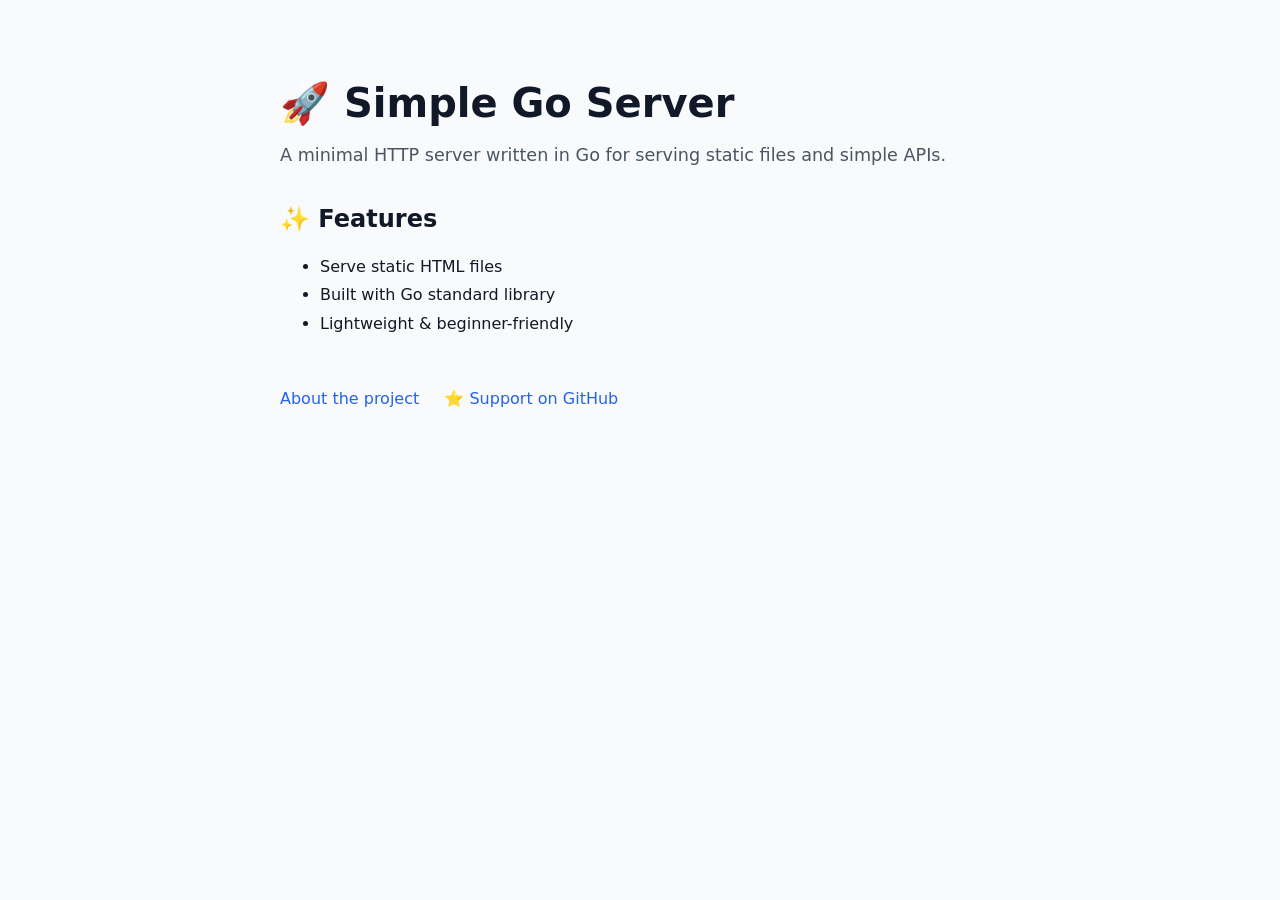
<file: static/index.html>
<!DOCTYPE html>
<html lang="en">
<head>
  <meta charset="UTF-8" />
  <title>Simple Go Server</title>
  <link rel="stylesheet" href="css/style.css" />
</head>
<body>

  <main class="container">
    <h1>🚀 Simple Go Server</h1>

    <p class="subtitle">
      A minimal HTTP server written in Go for serving static files and simple APIs.
    </p>

    <section>
      <h2>✨ Features</h2>
      <ul>
        <li>Serve static HTML files</li>
        <li>Built with Go standard library</li>
        <li>Lightweight & beginner-friendly</li>
      </ul>
    </section>

    <section class="links">
      <a href="about.html">About the project</a>
      <a href="https://github.com/Kaveh-Goodarzi" target="_blank">
        ⭐ Support on GitHub
      </a>
    </section>
  </main>

</body>
</html>
</file>
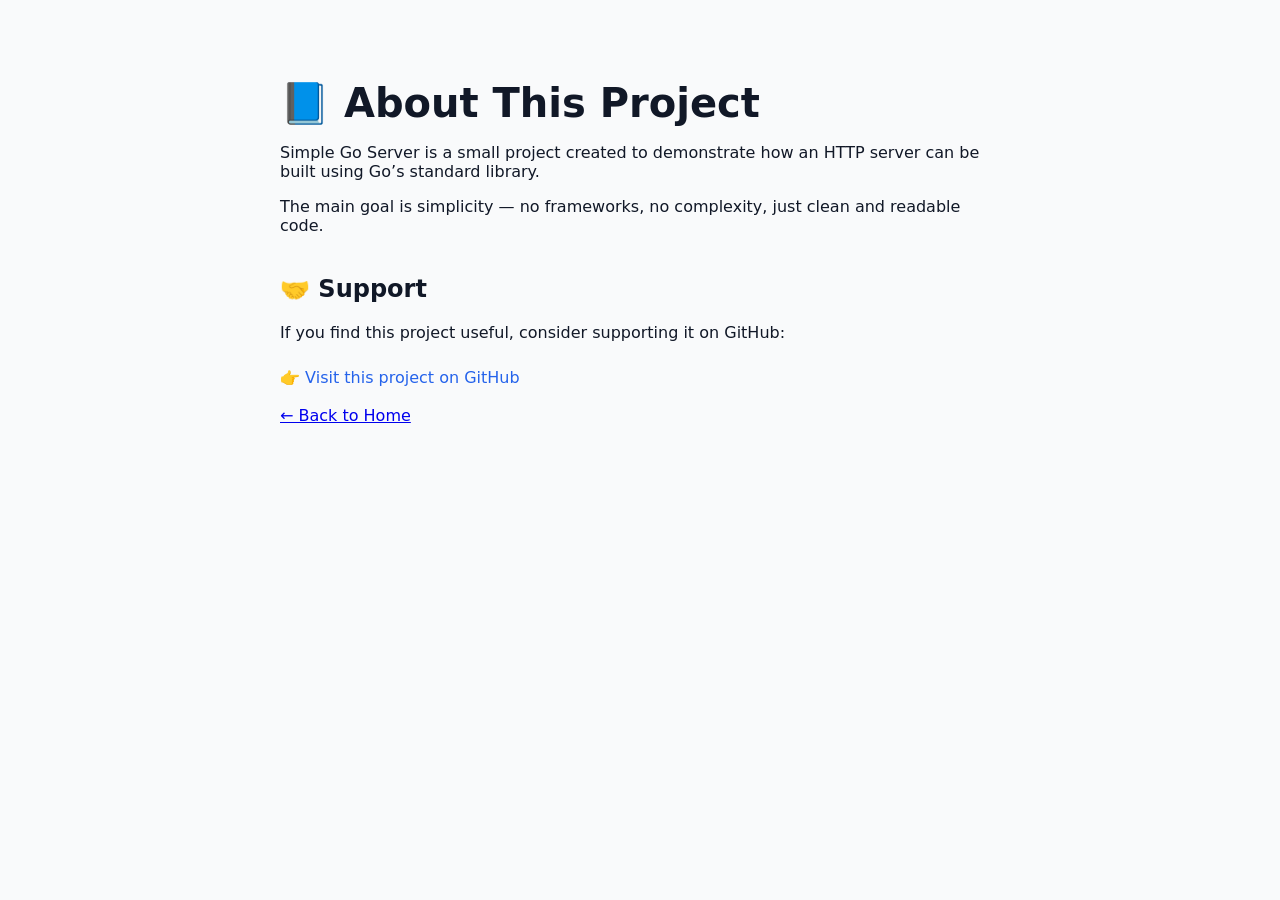
<file: static/about.html>
<!DOCTYPE html>
<html lang="en">
<head>
  <meta charset="UTF-8" />
  <title>About - Simple Go Server</title>
  <link rel="stylesheet" href="css/style.css" />
</head>
<body>

  <main class="container">
    <h1>📘 About This Project</h1>

    <p>
      Simple Go Server is a small project created to demonstrate how an HTTP server
      can be built using Go’s standard library.
    </p>

    <p>
      The main goal is simplicity — no frameworks, no complexity, just clean and readable code.
    </p>

    <h2>🤝 Support</h2>
    <p>
      If you find this project useful, consider supporting it on GitHub:
    </p>

    <a class="github-link" href="https://github.com/Kaveh-Goodarzi/Simple-Go-Server" target="_blank">
      👉 Visit this project on GitHub
    </a>

    <br /><br />
    <a href="/">← Back to Home</a>
  </main>

</body>
</html>
</file>
<file: static/css/style.css>
body {
  font-family: system-ui, -apple-system, BlinkMacSystemFont, sans-serif;
  background-color: #f9fafb;
  color: #111827;
  margin: 0;
  padding: 0;
}

.container {
  max-width: 720px;
  margin: 80px auto;
  padding: 0 20px;
}

h1 {
  font-size: 2.5rem;
  margin-bottom: 10px;
}

.subtitle {
  color: #4b5563;
  font-size: 1.1rem;
}

h2 {
  margin-top: 40px;
}

ul {
  line-height: 1.8;
}

.links {
  margin-top: 40px;
}

.links a,
.github-link {
  display: inline-block;
  margin-right: 20px;
  margin-top: 10px;
  text-decoration: none;
  color: #2563eb;
  font-weight: 500;
}

.links a:hover,
.github-link:hover {
  text-decoration: underline;
}
</file>
